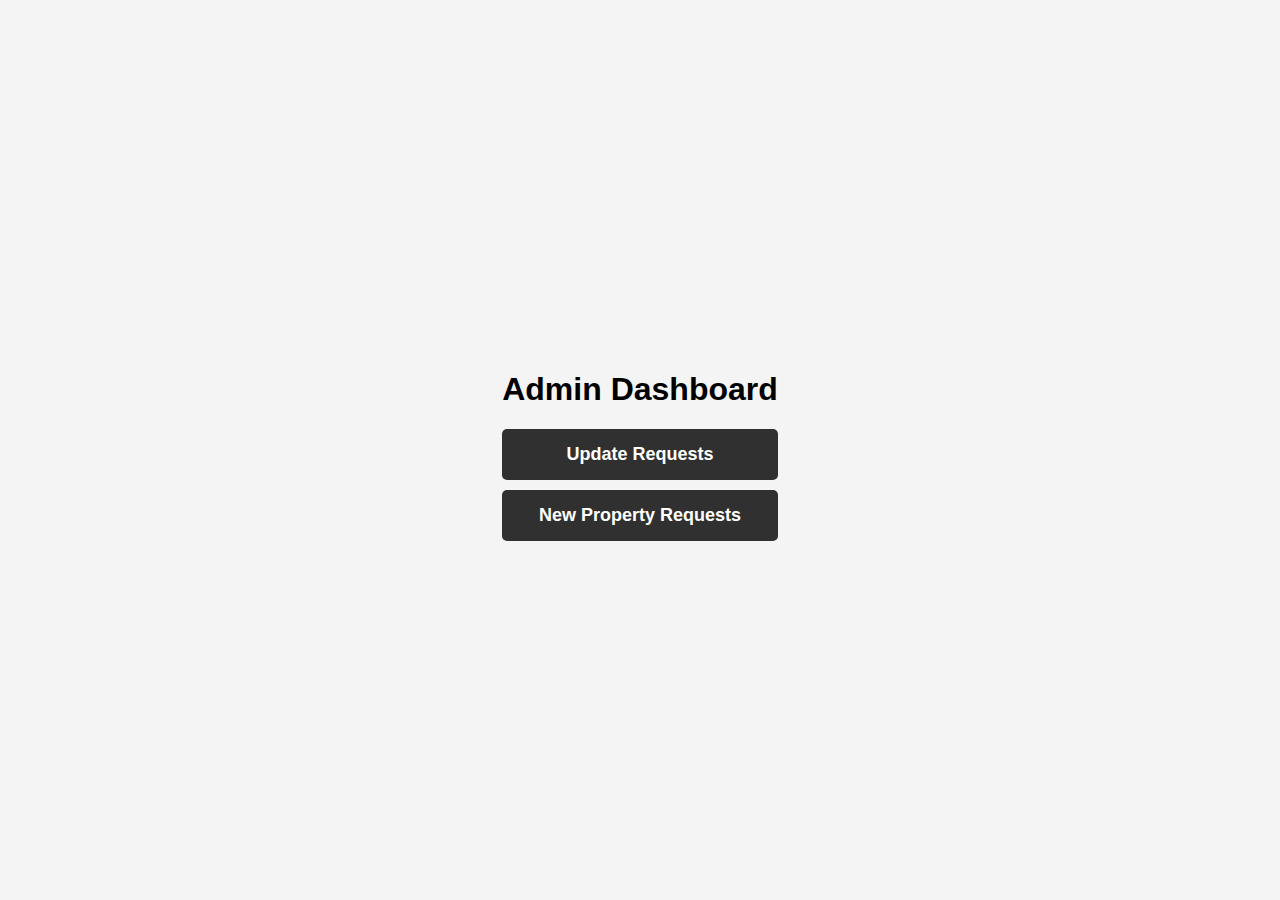
<file: adminPage.html>
<!DOCTYPE html>
<html lang="en">
<head>
    <meta charset="UTF-8">
    <meta name="viewport" content="width=device-width, initial-scale=1.0">
    <title>Admin Dashboard</title>
    <style>
        body {
            font-family: Arial, sans-serif;
            margin: 0;
            padding: 0;
            display: flex;
            justify-content: center;
            align-items: center;
            height: 100vh;
            background-color: #f4f4f4;
        }
        .container {
            text-align: center;
        }
      	h2 {
          font-size: 45px;
        color: #333;
        text-shadow: 2px 2px 4px rgba(0, 0, 0, 0.5);
        margin-bottom: 20px;
      }
        button {
        background-color: #303030;
        border: none;
        color: white;
        padding: 15px;
        text-align: center;
        text-decoration: none;
        display: block;
        font-size: 18px;
        font-weight: bold;
        cursor: pointer;
        margin: 10px auto;
        border-radius: 5px;
        width: 100%;
        max-width: 400px;
 
        }
        button:hover {
            background-color: #444;
        }
    </style>
</head>
<body>
    <div class="container">
        <h1>Admin Dashboard</h1>
        <button onclick="location.href='adminPageUpdate.php'">Update Requests</button>
        <button onclick="location.href='adminPageAdd.php'">New Property Requests</button>
    </div>
</body>
</html>
</file>
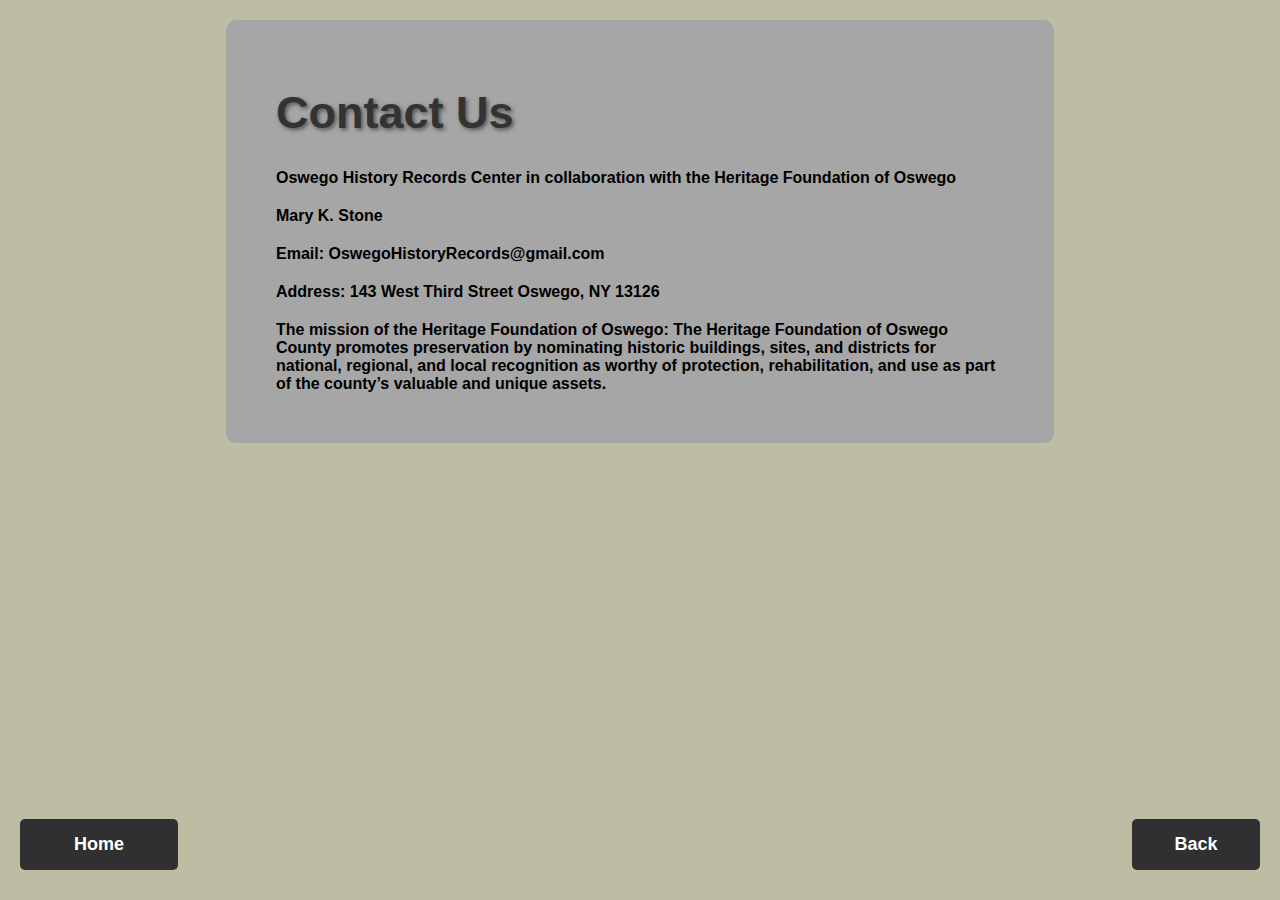
<file: contactUs.html>
<!DOCTYPE html>
<html lang="en">
<head>
<meta charset="UTF-8">
<meta name="viewport" content="width=device-width, initial-scale=1.0">
<title>Contact Us</title>
<style>
    body {
        font-family: Arial, sans-serif;
        margin: 0;
        display: flex;
        background-color: #bcbda2;
        flex-direction: column;
    }

    h2 {
        font-size: 45px;
        color: #333;
        text-shadow: 2px 2px 4px rgba(0, 0, 0, 0.5);
        margin-bottom: 30px;
    }

    .container {
        background-color: #a6a6a6;
        padding: 30px;
        width: 60%;
        max-width: 70%;
        position: relative;
        display: flex;
        justify-content: center;
        margin: 20px auto;
        border-radius: 10px;
        transition: 3s;
        font-weight: bold;
        flex-wrap: wrap;
    }

    .contact-info {
        width: 100%;
        padding: 0 20px;
    }

    .contact-info p {
        margin-bottom: 20px;
    }

    .button {
        background-color: #303030;
        border: none;
        color: white;
        padding: 15px;
        text-align: center;
        text-decoration: none;
        display: block;
        font-size: 18px;
        font-weight: bold;
        cursor: pointer;
        margin: 10px auto;
        border-radius: 5px;
        width: 100%;
        max-width: 400px;
    }

    .button:hover {
        background-color: #444;
    }

    .home-button {
        position: fixed;
        bottom: 20px;
        left: 20px;
        width: 10%;
        background-color: #303030;
    }

    @media only screen and (max-width: 600px) {
        .container {
            flex-direction: column;
            align-items: center;
        }

        .contact-info {
            width: 100%;
            padding: 0 10px;
        }
    }
</style>
</head>
<body>
<div class="container">
    <div class="contact-info">
        <h2>Contact Us</h2>
        <p>Oswego History Records Center in collaboration with the Heritage Foundation of Oswego</p>
      	<p>Mary K. Stone</p>
        <p>Email: OswegoHistoryRecords@gmail.com</p>
        <p>Address: 143 West Third Street
					Oswego, NY 13126</p>     
      	<p>The mission of the Heritage Foundation  of Oswego:
The Heritage Foundation of Oswego County promotes preservation by nominating historic buildings, sites, and districts for national, regional, and local recognition as worthy of protection, rehabilitation, and use as part of the county’s valuable and unique assets.</p>
    </div>
</div>

<a href="index.php" class="button home-button">Home</a>
<button onclick="goBack()"class="button" style="position: fixed; bottom: 20px; right: 20px; width: 10%;">Back</a>

<script>
function goBack() {
  window.history.back();
}
</script>

</body>
</html>
</file>
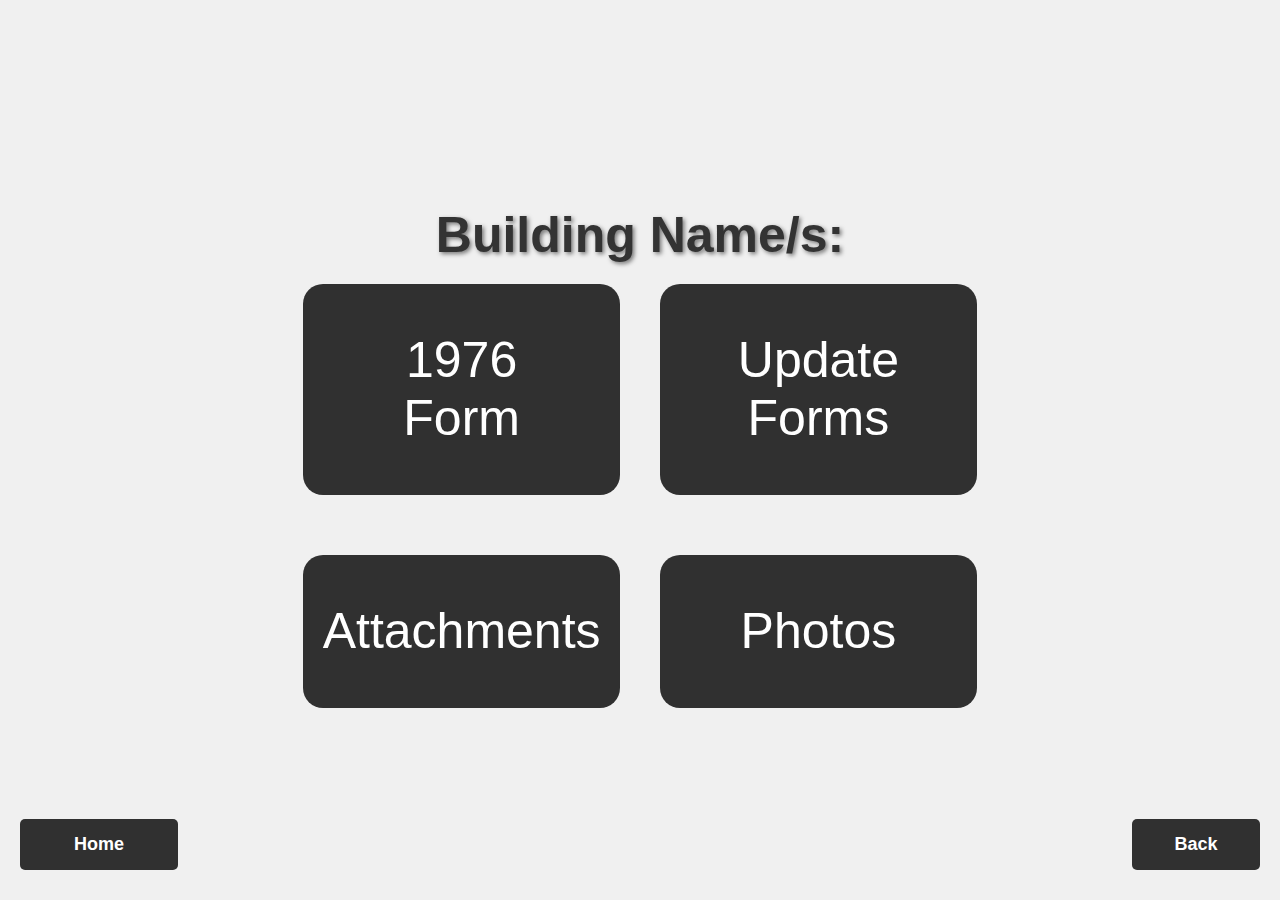
<file: historicalSite.html>
<!DOCTYPE html>
<html lang="en">
<head>
<meta charset="UTF-8">
<meta name="viewport" content="width=device-width, initial-scale=1.0">
<link rel="stylesheet" href="styles.css">
<script src="script.js"> </script>
<title>Historical Site</title>
<style>
    body {
        font-family: Arial, sans-serif;
        margin: 0;
        padding: 0;
        display: flex;
        justify-content: center;
        align-items: center;
        min-height: 100vh;
        background-color: #f0f0f0;
    }
    .container {
        text-align: center;
    }
    .header {
        font-size: 24px;
        margin-bottom: 20px;
    }
    .buttons {
        display: grid;
        grid-template-columns: repeat(2, 1fr);
        grid-gap: 40px;
    }
    .buttonH {
        padding: 15% 35%;
        border: none;
        border-radius: 20px;
        background-color: #303030;
        color: white;
        font-size: 50px;
        cursor: pointer;
        transition: background-color 0.3s;
        text-align: center;
        display: inline-flex;
        justify-content: center;
        align-items: center;
        margin-bottom: 20px;
    }
    .buttonH:hover {
        background-color: #6e6d6d;
    }
    h1, h2 {
      font-size: 50px;
      color: #333;
      text-shadow: 2px 2px 4px rgba(0, 0, 0, 0.5);
      margin-bottom: 20px;
    }

</style>
<script>
  function goBack() {
  window.history.back();
}
</script>
</head>
<body>

<div class="container">
    <h1>Building Name/s:</h1> <!--Insert Dynamic Building Name Function Here-->
    <div class="buttons">
        <button class="buttonH">1976 Form</button>
        <button class="buttonH">Update Forms</button>
        <button class="buttonH">Attachments</button>
        <button class="buttonH">Photos</button>

    </div>
</div>

</body>
<a href="index.html" class="button" style="position: Fixed; bottom: 20px; left: 20px; width: 10%;">Home</a>
<button onclick="goBack()"class="button" style="position: fixed; bottom: 20px; right: 20px; width: 10%;">Back</a>
</html>
</file>
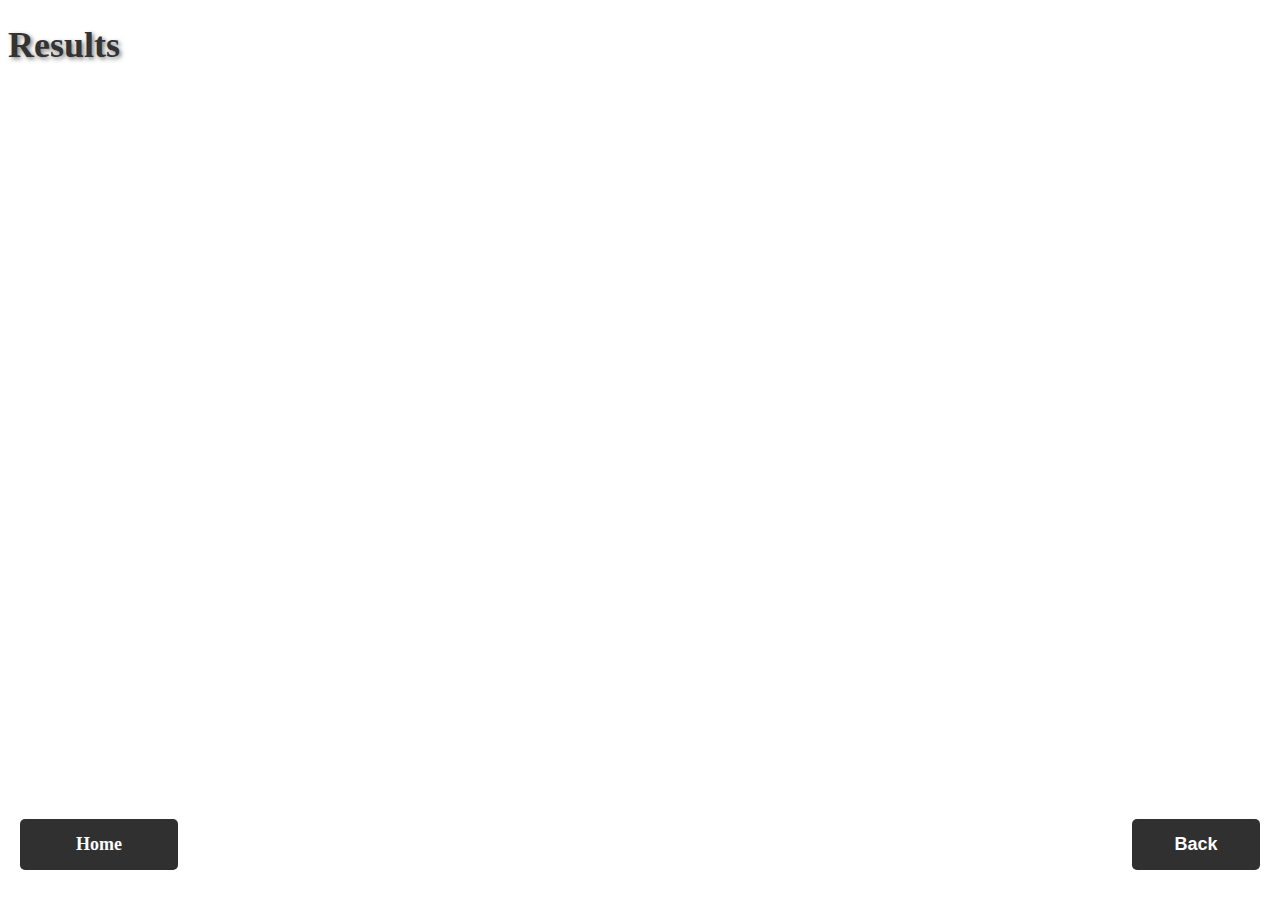
<file: results.html>
<!DOCTYPE html>
<html lang="en">
<head>
  <meta charset="UTF-8">
  <meta name="viewport" content="width=device-width, initial-scale=1.0">
  <title>Dynamic Results Page</title>
  <link rel="stylesheet" href="styles.css">
  <script src="script.js"> </script>
</head>
<style>
.h1 {
  font-size: 36px;
  color: #333;
  text-shadow: 2px 2px 4px rgba(0, 0, 0, 0.5);
  margin-bottom: 20px;
}
</style>
<script>
  function goBack() {
  window.history.back();
}
</script>
<body>
  <div id="banner">
    <h1>Results</h1>
  </div>

  <div id="results-container">
    <!-- Results will be dynamically added here -->
  </div>

  <div id="pageNumbers">
    <!-- Page number links will be dynamically added here -->
  </div>
</body>

<a href="index.html" class="button" style="position: Fixed; bottom: 20px; left: 20px; width: 10%;">Home</a>
<button onclick="goBack()"class="button" style="position: fixed; bottom: 20px; right: 20px; width: 10%;">Back</a>

</html>
</file>
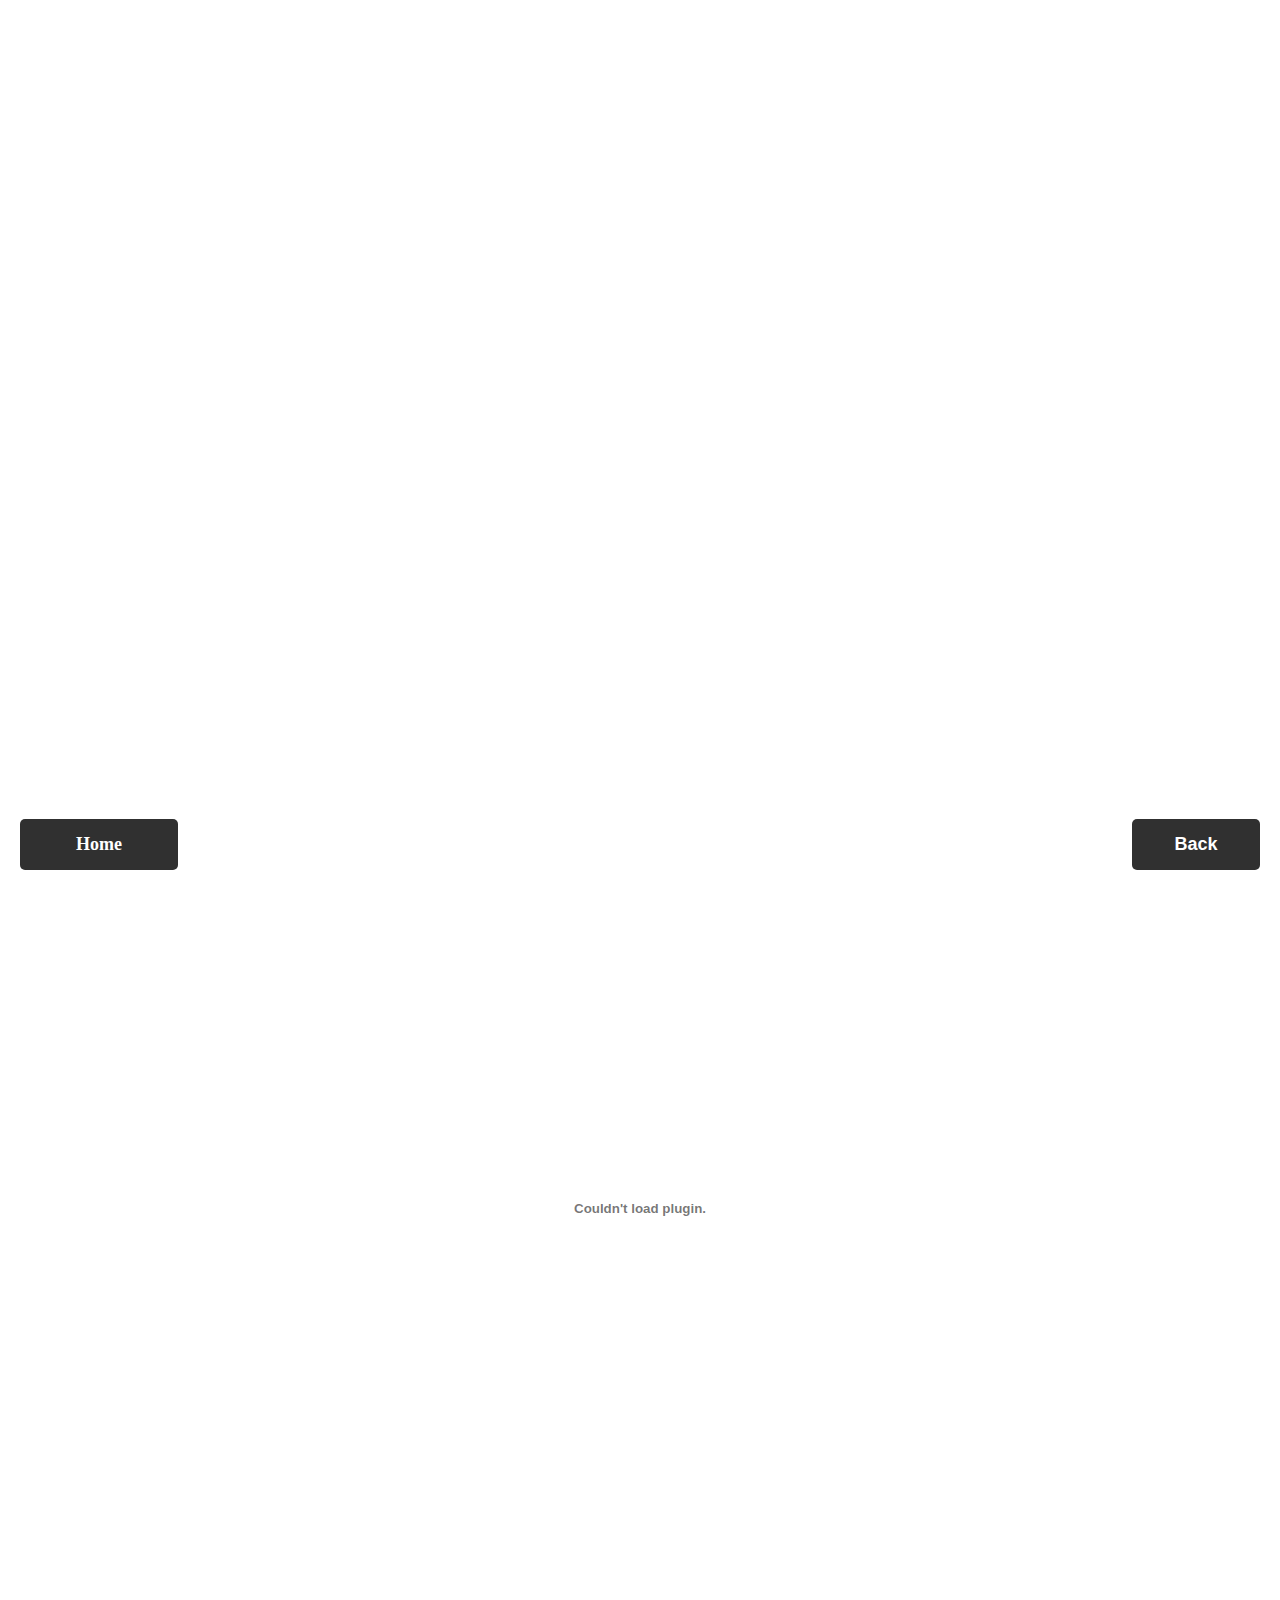
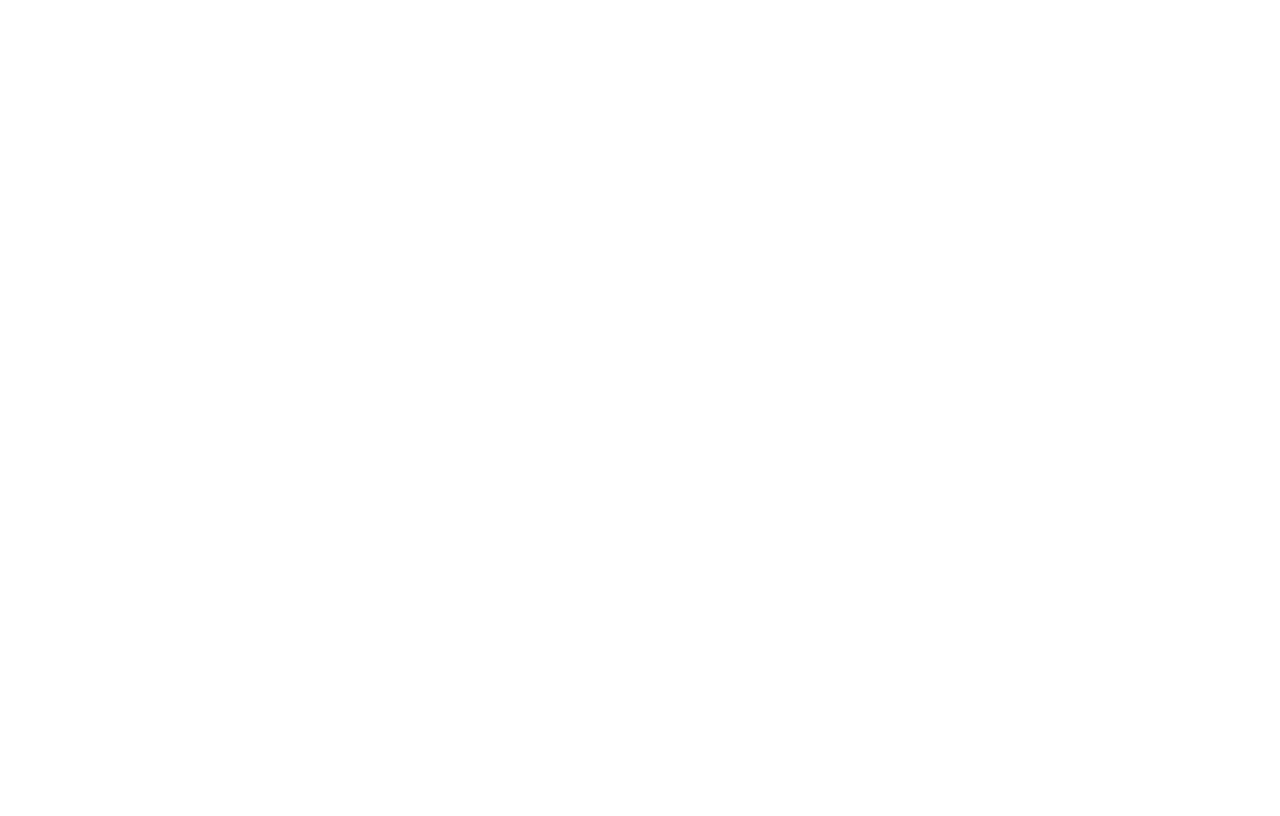
<file: updateRequest.html>
<!DOCTYPE html>
<html lang="en">
<head>
  <meta charset="UTF-8">
  <meta name="viewport" content="width=device-width, initial-scale=1.0">
  <link rel="stylesheet" href="styles.css" >
  <title>Update Request</title>
  <style media="screen">

  </style>
  <script>
    function goBack() {
    window.history.back();
  }
  </script>
  <body>
    <div class="pdfContainer">
      <embed src="fillUpdateForm.pdf" width="1000px" height="2400px"/>

    </div>
  </body>

  <a href="index.html" class="button" style="position: Fixed; bottom: 20px; left: 20px; width: 10%;">Home</a>
  <button onclick="goBack()"class="button" style="position: fixed; bottom: 20px; right: 20px; width: 10%;">Back</a>
</file>
<file: styles.css>
.button {
 background-color: #303030;
 border: none;
 color: white;
 padding: 15px;
 text-align: center;
 text-decoration: none;
 display: block;
 font-size: 18px; /* Increased font size */
 font-weight: bold; /* Bold font weight */
 cursor: pointer;
 margin: 10px auto;
 border-radius: 5px;
 width: 100%; /* Adjusted width for responsiveness */
 max-width: 400px; /* Maximum width for buttons */
}
.button:hover {
    background-color: #6e6d6d;
}
h1, h2 {
  font-size: 36px;
  color: #333;
  text-shadow: 2px 2px 4px rgba(0, 0, 0, 0.5);
  margin-bottom: 20px;
}
.pdfContainer {
  align-items: center;
  padding: 20px auto;
  position: relative;
  justify-content: center;
  display: flex;
}
.banner {
  padding: 10px;
  text-align: center;
  background-color: #bcbda2;
  width: 100%;
  box-sizing: border-box;
  display: flex;
  align-items: center;
}
</file>
